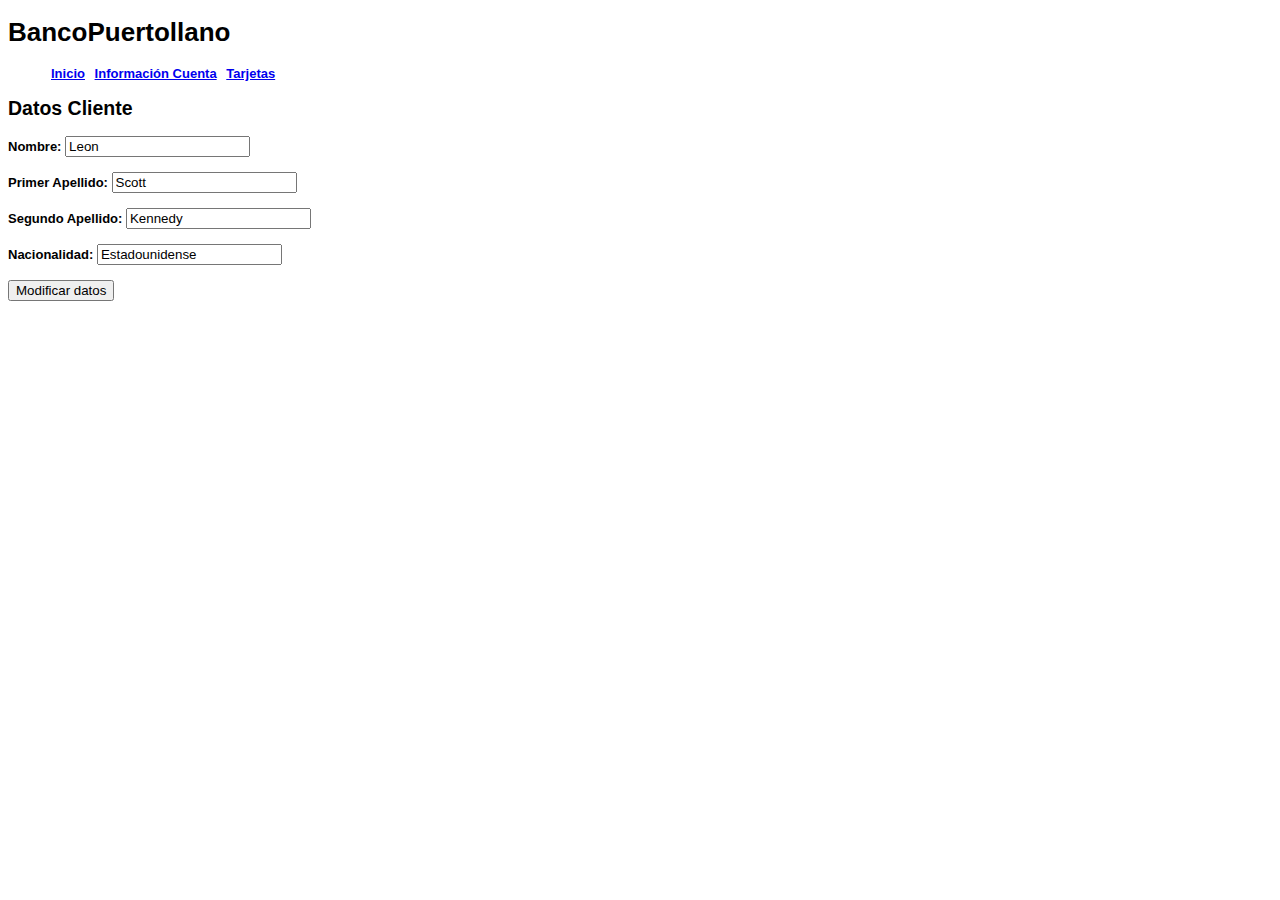
<file: index.html>
<!DOCTYPE html>
<html lang="es">
<head>
    <meta charset="UTF-8">
    <title>BancoPuertollano</title>
    <link rel="stylesheet" type="text/css" href="estilos.css" />
</head>
<body>
<div id="menu">
    <h1>BancoPuertollano</h1>
    <ul >
        <li><a href="index.html">Inicio</a></li>
        <li><a href="infoCuenta.html">Información Cuenta</a></li>
        <li><a href="tarjetas.html">Tarjetas</a></li>
    </ul>
    <h2>Datos Cliente</h2>
    <form id="usuario">
        <label for="nombre">Nombre: </label>
        <input type="text" id="nombre" value=""><br><br>

        <label for="apellido1">Primer Apellido: </label>
        <input type="text" id="apellido1" value=""><br><br>

        <label for="apellido2">Segundo Apellido: </label>
        <input type="text" id="apellido2" value=""><br><br>

        <label for="nacionalidad">Nacionalidad:</label>
        <input type="text" id="nacionalidad" value=""><br><br>

        <input type="button" id="modificar" value="Modificar datos"><br><br>
        <label id="mensajeOculto"></label>
    </form>
</div>
<script src="declaracionClases.js"></script>
<script src="app.js"></script>

</body>
</html>
</file>
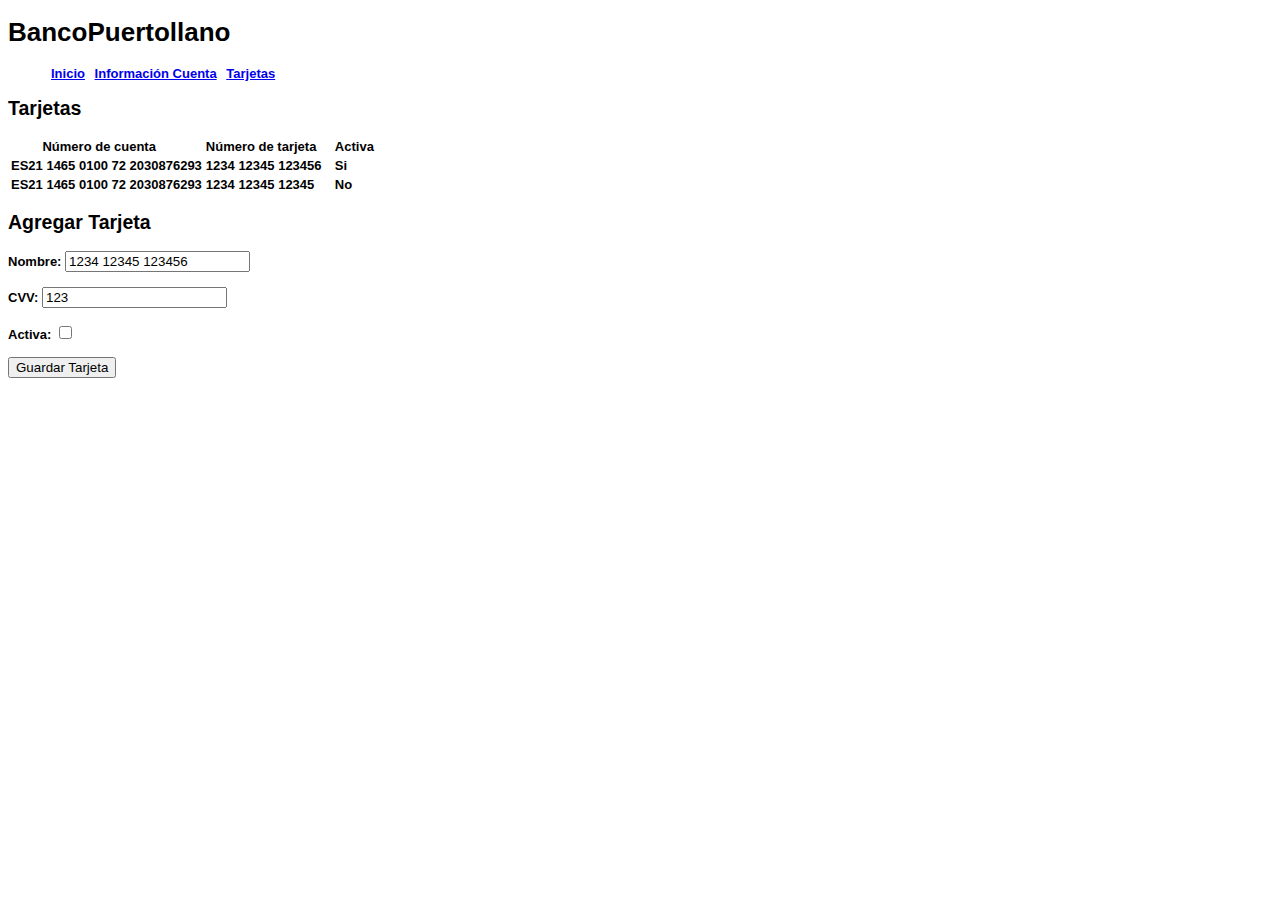
<file: tarjetas.html>
<!DOCTYPE html>
<html lang="es">
<head>
    <meta charset="UTF-8">
    <title>BancoPuertollano</title>
    <link rel="stylesheet" type="text/css" href="estilos.css" />
</head>
<body>
    <div id="menu">
        <h1>BancoPuertollano</h1>
        <ul >
            <li><a href="index.html">Inicio</a></li>
            <li><a href="infoCuenta.html">Información Cuenta</a></li>
            <li><a href="tarjetas.html">Tarjetas</a></li>
        </ul>
        <h2>Tarjetas</h2>
        <table>
            <thead>
              <tr>
                <th>Número de cuenta&nbsp;&nbsp;&nbsp;&nbsp;</th>
                <th>Número de tarjeta&nbsp;&nbsp;&nbsp;&nbsp;</th>    
                <th>Activa</th>    
              </tr>
            </thead>
            <tbody id="tab">
            </tbody >
        </table>
        <h2>Agregar Tarjeta</h2>
        <label for="tarjeta">Nombre: </label>
        <input type="text" id="tarjeta" placeholder="Número de Tarjeta"><br><br>

        <label for="cvv">CVV: </label>
        <input type="text" id="cvv" placeholder="CVV"><br><br>

        <label for="activa">Activa: </label>
        <input type="checkbox" id="activa"><br><br>

        <button id="guardar">Guardar Tarjeta</button>
        <p id="error"></p>
    </div>

    <script src="declaracionClases.js"></script>
    <script src="app3.js"></script>
</body>

</html>
</file>
<file: estilos.css>
#menu li {
    display:inline;
    padding-left:3px;
    padding-right:3px;
}
#menu {
    font-family:Arial;
    font-weight:bold;
    font-size:13px;
}
</file>
